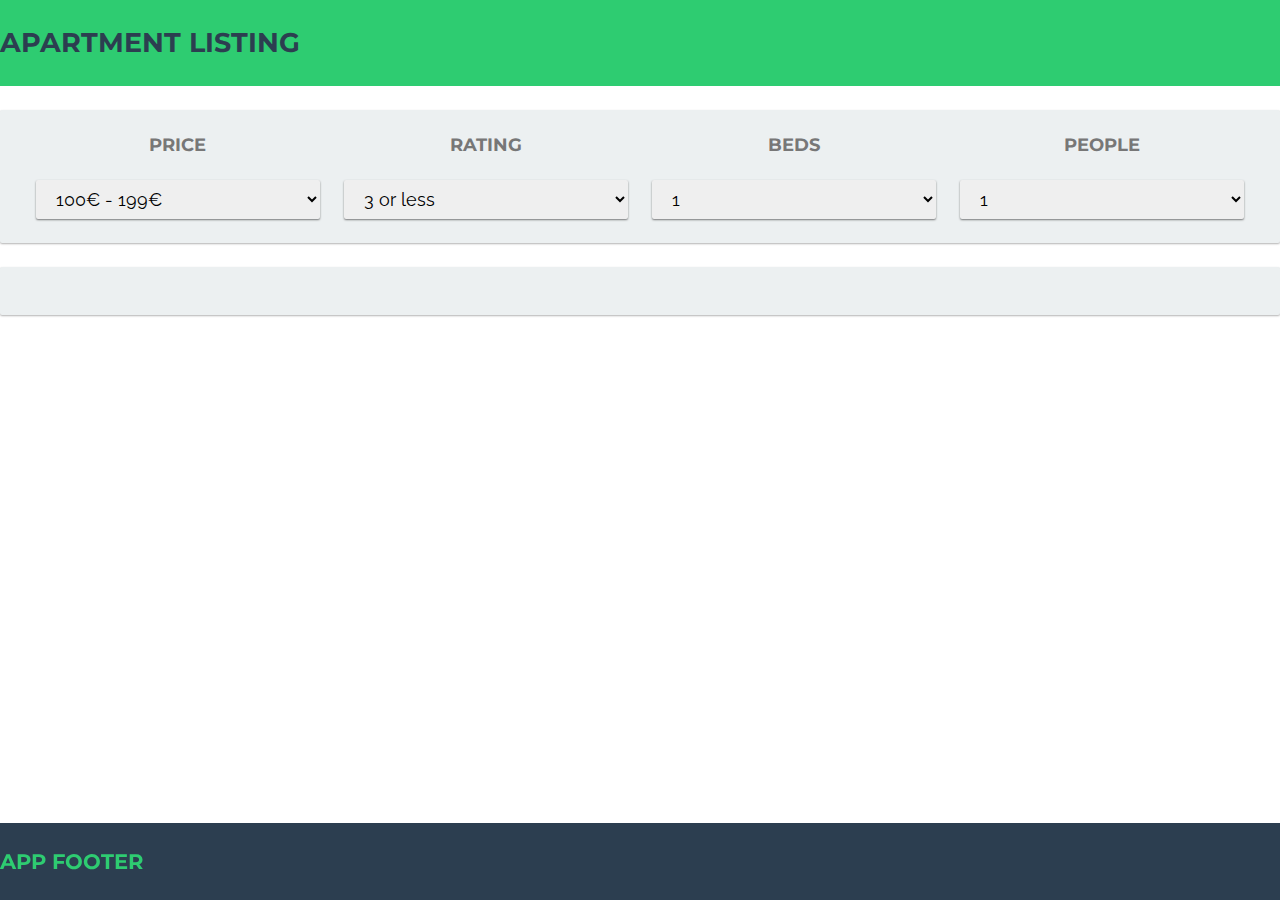
<file: kresimir-coko/assignments/apartment-listing/index.html>
<!DOCTYPE html>
<html>
	<head>
		<meta charset="utf-8">
		<meta name="viewport" content="initial-scale=1, maximum-scale=1">
		<title>Apartment Listing</title>
		<link href="./styles.css" rel="stylesheet">
		<link href="https://fonts.googleapis.com/css?family=Montserrat:700|Open+Sans:300,400,600|Raleway:300,400&amp;subset=latin-ext" rel="stylesheet">
		<link rel="stylesheet" href="https://maxcdn.bootstrapcdn.com/font-awesome/4.7.0/css/font-awesome.min.css">
	</head>
	<body>
		<div id="app">

			<header id="app-header">
				<div class="container">
					<h2>Apartment Listing</h2>
				</div>
			</header>

			<main id="app-content">
				<div class="container">
					<section class="content-section" id="app-content_filter">
						<form id="app-content_filter-container">
							<div class="filter">
								<label for="price">Price</label>
								<select class="filter-select" name="price">
									<option value="">100€ - 199€</option>
									<option value="">200€ - 299€</option>
									<option value="">300€ - 399€</option>
									<option value="">400€ - 500€</option>
								</select>
							</div>
							<div class="filter">
								<label for="rating">Rating</label>
								<select class="filter-select" name="rating">
									<option value="">3 or less</option>
									<option value="">4</option>
									<option value="">5</option>
								</select>
							</div>
							<div class="filter">
								<label for="beds">Beds</label>
								<select class="filter-select" name="beds">
									<option value="">1</option>
									<option value="">2</option>
									<option value="">3</option>
									<option value="">4</option>
								</select>
							</div>
							<div class="filter">
								<label for="people">People</label>
								<select class="filter-select" name="people">
									<option value="">1</option>
									<option value="">2</option>
									<option value="">3</option>
									<option value="">4</option>
								</select>
							</div>
						</form>
					</section>

					<section class="content-section" id="app-content_apartments">
						<div id="app-content_apartments-container">
							<!-- Apartments Get Loaded Here -->
						</div>
					</section>
				</div>
			</main>

			<footer id="app-footer">
				<div class="container">
					<h3>App Footer</h3>
				</div>
			</footer>

		</div>

		<script charset="utf-8" src="./scripts.js"></script>
	</body>
</html>
</file>
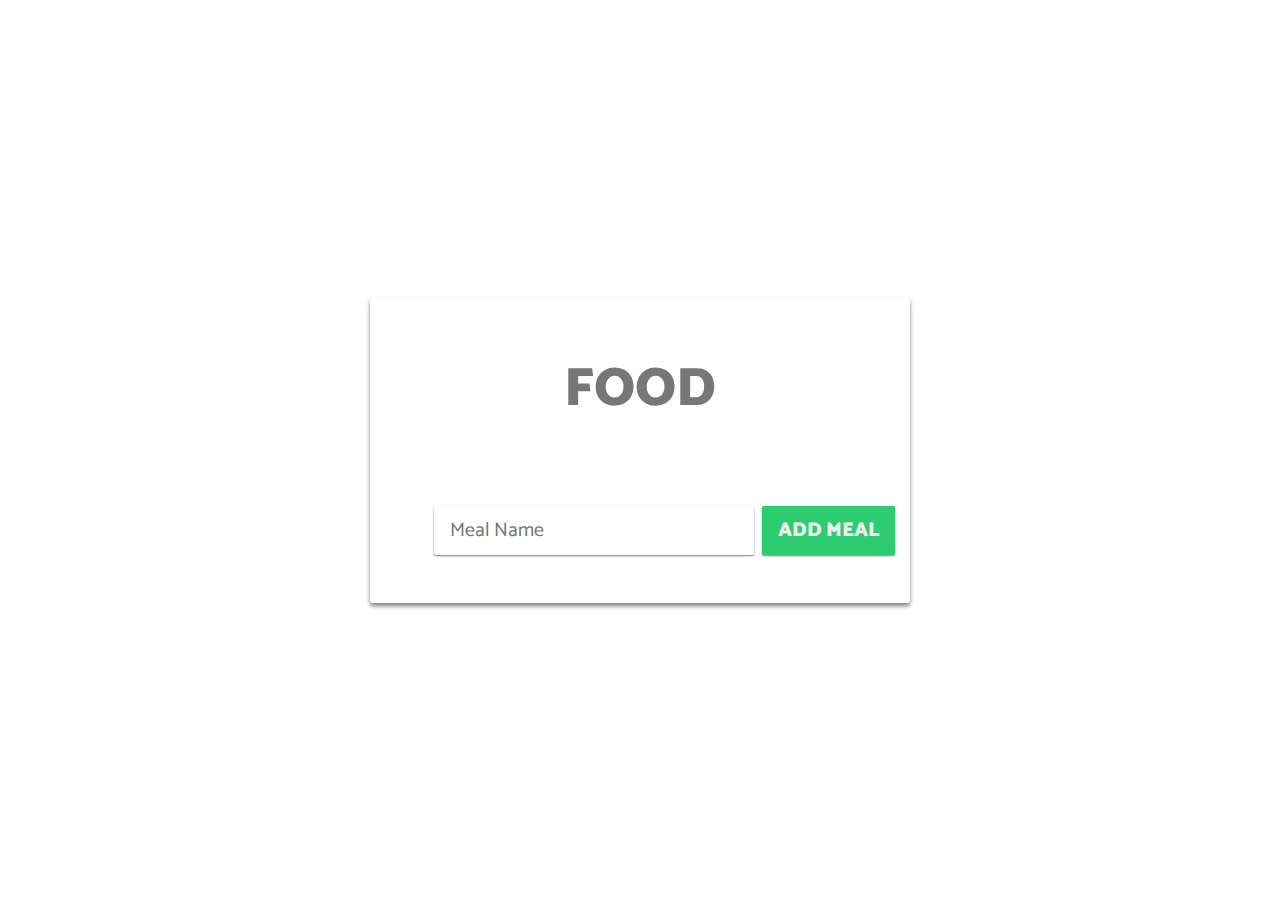
<file: kresimir-coko/assignments/local-storage/index.html>
<!DOCTYPE html>
<html>
	<head>
		<meta charset="utf-8">
		<title>Local Storage</title>
		<link href="./styles.css" rel="stylesheet">
		<link href="https://fonts.googleapis.com/css?family=Catamaran:300,400,500,600,700,800,900" rel="stylesheet">
	</head>
	<body>
		<div class="container">
			<h2>Food</h2>

			<ul id="food">
				<li>Loading Food...</li>
			</ul>

			<form id="addFood">
				<input name="meal" placeholder="Meal Name" required type="text">
				<input type="submit" value="Add Meal">
			</form>
		</div>

		<script charset="utf-8" src="./scripts.js"></script>
	</body>
</html>
</file>
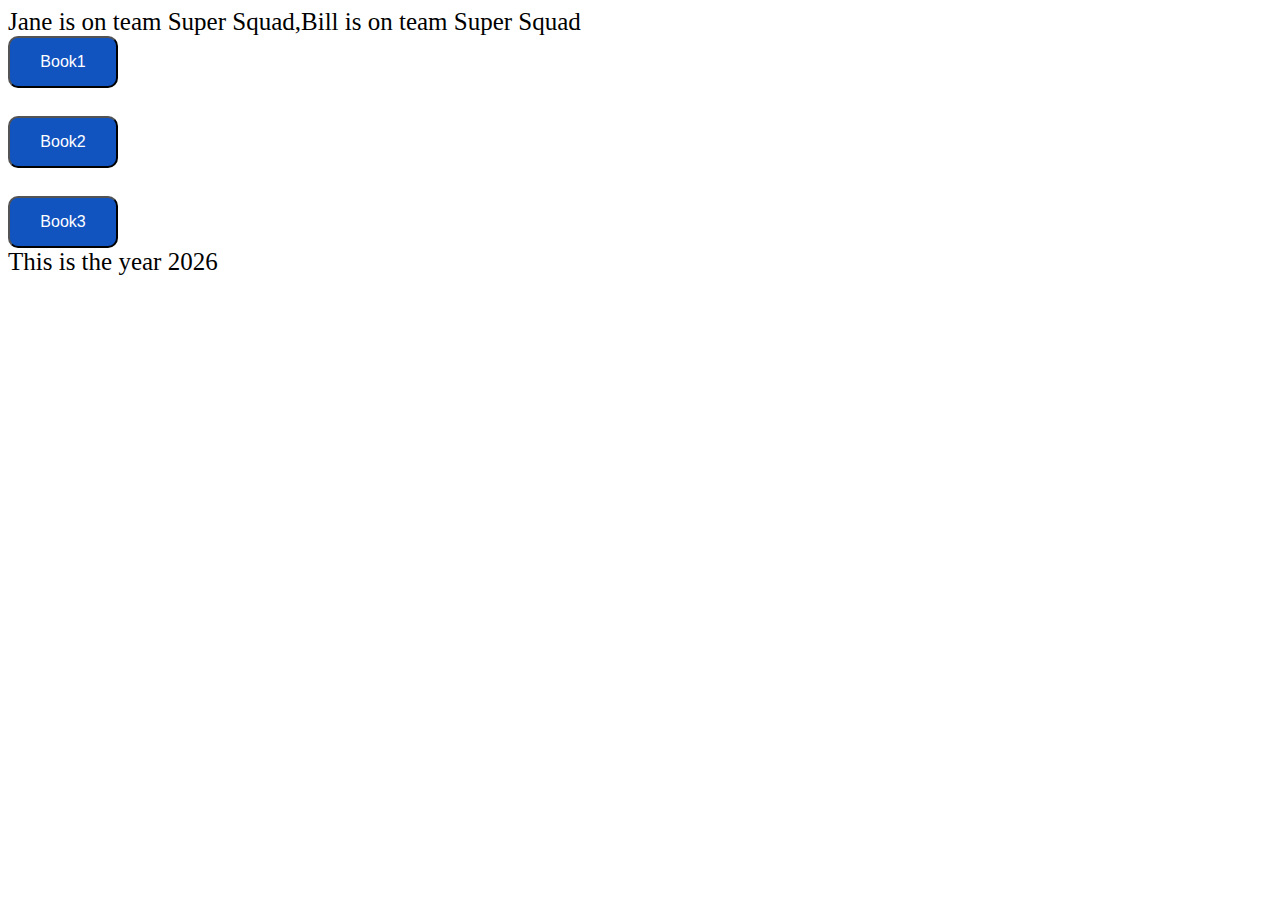
<file: mateo-mustapic/assignments/proj6(ES6)/index.html>
<!DOCTYPE html>
<html>
	<head>
		<title>ES6 practice</title>
		<script src="js/script.js"></script>
    <link rel="stylesheet" href="css/style.css" />
	</head>
	<body>

    <div id="team">
    </div>

    <button onclick="book1()" id="book" title="Click to show book 1 title and price">Book1</button>
    <div id="book1">
    </div>

    <br>
    <button onclick="book2()" id="book" title="Click to show book 1 title and price">Book2</button>
    <div id="book2">
    </div>

    <br>
    <button onclick="book3()" id="book" title="Click to show book 1 title and price">Book3</button>
    <div id="book3"></div>

    <div id="date"></div>


    <script>
    document.getElementById("team").innerHTML = team.teamSummary();
    document.getElementById("date").innerHTML = getMessage();
    function book1(){
        document.getElementById("book1").innerHTML = bookShop.priceForTitle('Harry Potter');
    };
    function book2(){
        document.getElementById("book2").innerHTML = bookShop.priceForTitle('Game of Thrones');
    }
    function book3(){
        document.getElementById("book3").innerHTML = bookShop.priceForTitle('Eloquent Javascript');
    }
    </script>

	</body>

</html>
</file>
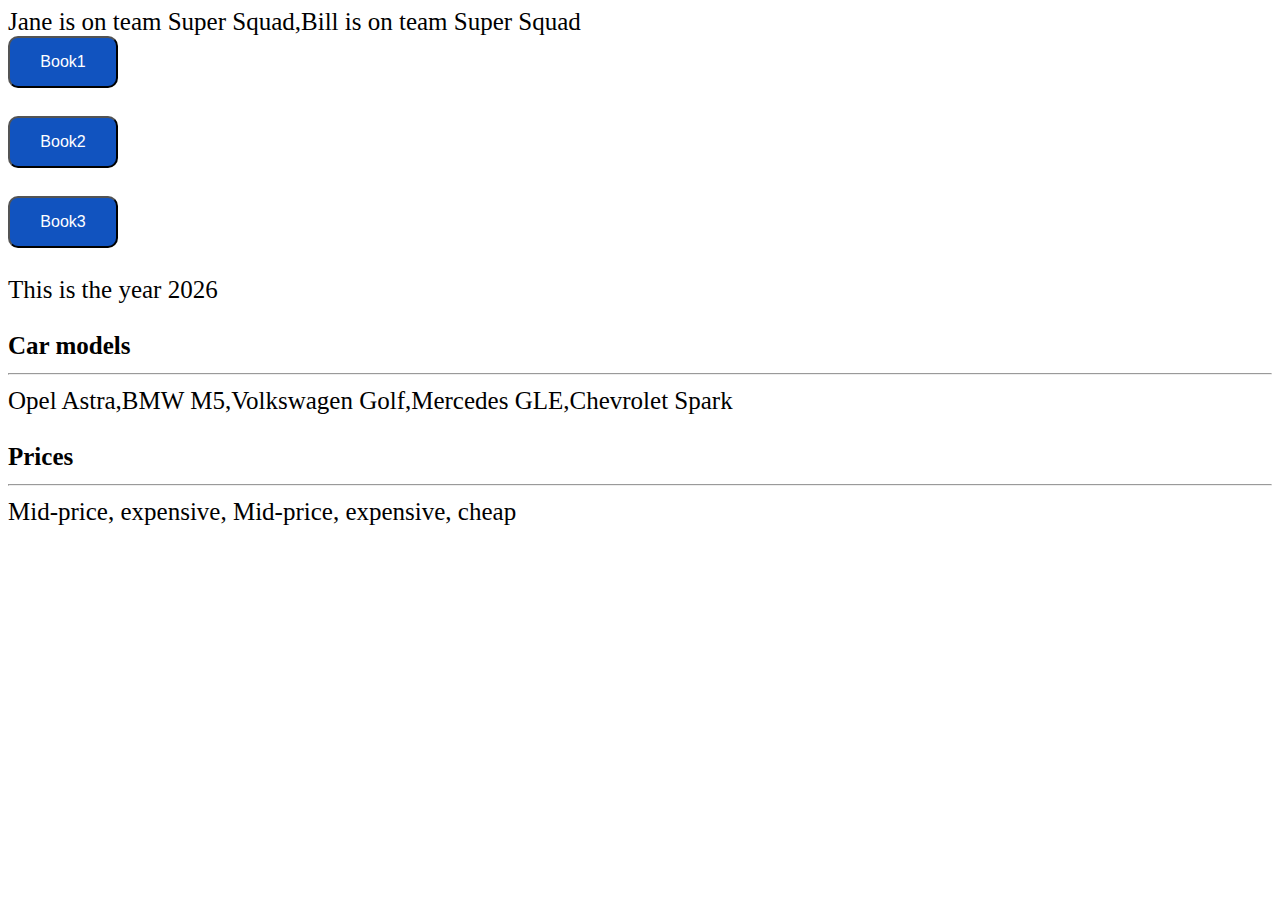
<file: mateo-mustapic/assignments/proj6(tutorialES6)/index.html>
<!DOCTYPE html>
<html>
	<head>
		<title>ES6 practice</title>
		<script src="js/script.js"></script>
    <link rel="stylesheet" href="css/style.css" />
	</head>
	<body>

    <div id="team">
    </div>

    <button onclick="book1()" id="book" title="Click to show book 1 title and price">Book1</button>
    <div id="book1">
    </div>

    <br>
    <button onclick="book2()" id="book" title="Click to show book 1 title and price">Book2</button>
    <div id="book2">
    </div>

    <br>
    <button onclick="book3()" id="book" title="Click to show book 1 title and price">Book3</button>
    <div id="book3"></div>

    <br>
    <div id="date"></div>

    <br>
    <b>Car models</b>
    <br><hr>
    <div id="cars"></div>
    
    <br>
    <b>Prices</b>
    <br><hr>
    <div id="prices"></div>



    <script>
    document.getElementById("team").innerHTML = team.teamSummary();
    document.getElementById("date").innerHTML = getMessage();
    document.getElementById("cars").innerHTML = carModels();
    document.getElementById("prices").innerHTML = carPrices();

    function book1(){
        document.getElementById("book1").innerHTML = bookShop.priceForTitle('Harry Potter');
    };
    function book2(){
        document.getElementById("book2").innerHTML = bookShop.priceForTitle('Game of Thrones');
    }
    function book3(){
        document.getElementById("book3").innerHTML = bookShop.priceForTitle('Eloquent Javascript');
    }
    </script>

	</body>

</html>
</file>
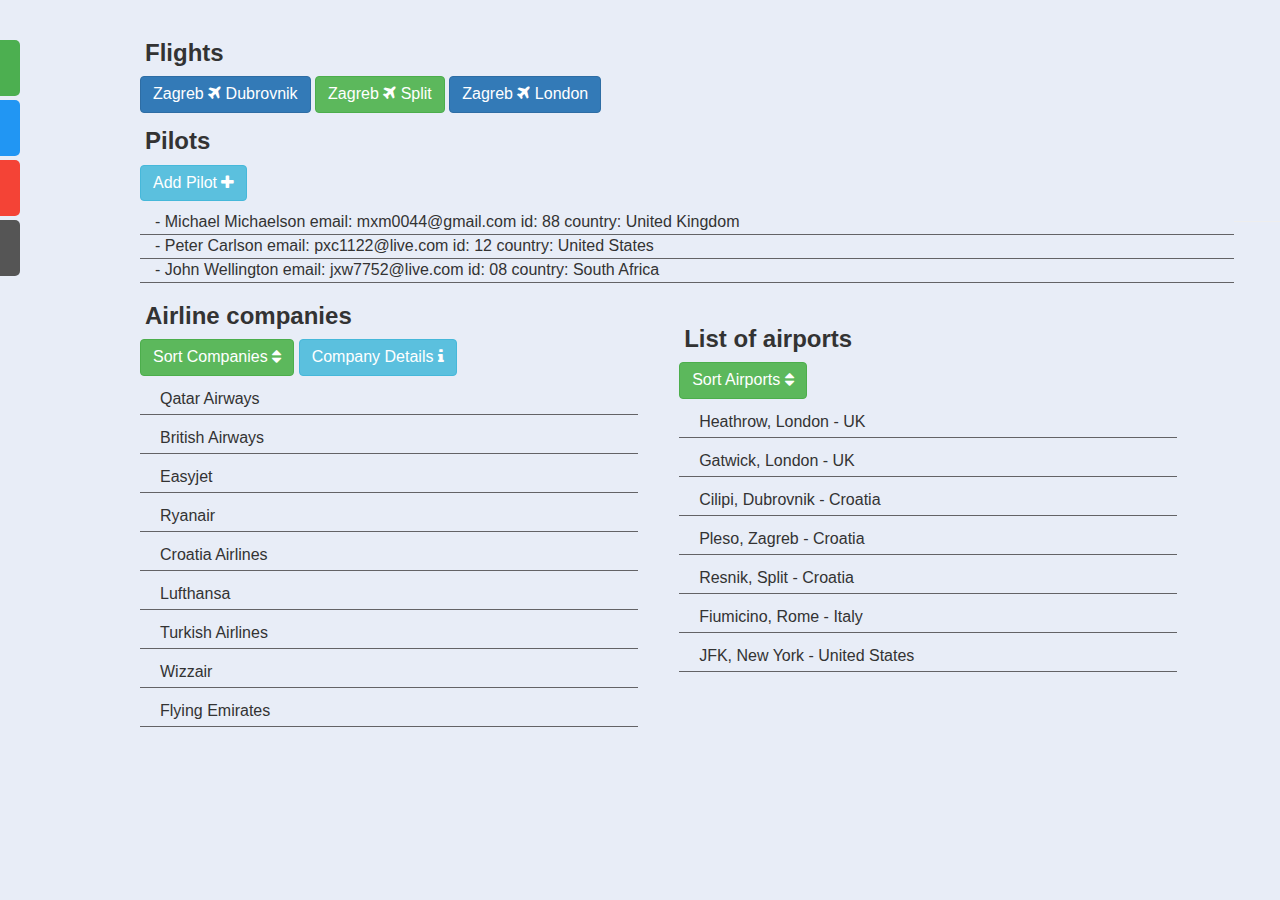
<file: mateo-mustapic/assignments/proj8/index.html>
<!DOCTYPE html>
<html>
	<head>
		<title>Practice</title>
        <meta name="viewport" content="width=device-width, initial-scale=1">
        <link href='https://fonts.googleapis.com/css?family=Aladin' rel='stylesheet'>
        <script src="https://ajax.googleapis.com/ajax/libs/jquery/3.1.1/jquery.min.js"></script>
		    <script src="js/script.js"></script>
        <script src="js/flightsModals.js"></script>
        <script src="js/menu.js"></script>
        <link href='http://fonts.googleapis.com/css?family=Open+Sans:400;300' rel='stylesheet' type='text/css'>
        <link rel="stylesheet" href="https://maxcdn.bootstrapcdn.com/bootstrap/3.3.6/css/bootstrap.min.css"/>
        <link rel="stylesheet" href="http://maxcdn.bootstrapcdn.com/font-awesome/4.3.0/css/font-awesome.min.css">
        <link rel="icon" href="icons/plane.ico" type="image/gif" sizes="16x16">
        <link rel="stylesheet" href="css/style.css" />
	</head>
	<body>
    <div id="sideNav" class="sidenav">
      <a href="index.html" id="indexTab">Home</a>
      <a href="flights.html" id="flightsTab">Flights</a>
      <a href="companies.html" id="companies">Companies</a>
      <a href="contact.html" id="contact">Contact</a>
    </div>
    <ul class="respNav" id="topnav">
      <li><a href="index.html">Home</a></li>
      <li><a href="flights.html">Flights</a></li>
      <li><a href="companies.html">Companies</a></li>
      <li><a href="contact.html">Contact</a></li>
      <li class="icon">
        <a href="javascript:void(0);" style="font-size:15px;" onclick="menuFunction()">☰</a>
      </li>
    </ul>
    <div id="flights">
      <h3><b>Flights</b></h3>
        <button id="btn1" class="btn btn-primary">Zagreb <i class="fa fa-plane" aria-hidden="true"></i> Dubrovnik</button>
          <div id="modal1" class="modal">
            <div class="modal-content">
              <span class="close">&times;</span>
              <h2>Flight Zagreb <i class="fa fa-plane" aria-hidden="true"></i> Dubrovnik</h2>
              <h3><u>Departure</u></h3>
                <div id="dep">
                </div> 
              <h3><u>Arrival</u></h3>
              <div id="arr">
              </div>
            <h3><u>Pilot</u></h3>
            <div id="pilot1">
            </div> 
          </div>
        </div>
        <button id="btn2" class="btn btn-success">Zagreb <i class="fa fa-plane" aria-hidden="true"></i> Split</button>
          <div id="modal2" class="modal2">
            <div class="modal-content2">
              <span class="close2">&times;</span>
              <h2>Flight Zagreb <i class="fa fa-plane" aria-hidden="true"></i> Split</h2>
              <h3><u>Departure</u></h3>
                <div id="dep2">
                </div> 
                <h3><u>Arrival</u></h3>
                <div id="arr2">
                </div>
              <h3><u>Pilot</u></h3>
              <div id="pilot2"> 
              </div> 
          </div>
        </div>
        <button id="btn3" class="btn btn-primary">Zagreb <i class="fa fa-plane" aria-hidden="true"></i> London</button>
          <div id="modal3" class="modal3">
            <div class="modal-content3">
            <span class="close3">&times;</span>
            <h2>Flight Zagreb <i class="fa fa-plane" aria-hidden="true"></i> London</h2>
            <h3><u>Departure</u></h3>
              <div id="dep3">
              </div> 
              <h3><u>Arrival</u></h3>
              <div id="arr3">
              </div>
              <h3><u>Pilot</u></h3>
              <div id="pilot3">  
              </div> 
            </div>
          </div>
        </div>
      </div>
    </div>
    <div id="pilot">
      <h3><b>Pilots</b></h3>
      <button type="submit" id="addBtn" class="btn btn-info">
          Add Pilot         <i class="fa fa-plus" aria-hidden="true"></i>
        </button>
        <div id="pilots">
          <div id="michaelDiv">   
          </div>
          <div id="peterDiv">   
          </div>
          <div id="johnDiv">   
          </div>
          <div id="newPilot">
            <ul id="pilotUL" class="list-unstyled">
            </ul>
          </div>
      </div>
    <hr>
    <div class="columns">
      <div id="airlineCompanies">
        <h3><b>Airline companies</b></h3>
        <button type="submit" id="sortBtn" class="btn btn-success">
          Sort Companies <i class="fa fa-sort" aria-hidden="true"></i> 
        </button>
        <a href="companies.html" id="infoBtn" class="btn btn-info">
          Company Details <i class="fa fa-info" aria-hidden="true"></i> 
        </a>
        <ul id="companiesList" class="list-unstyled">
        </ul>
      </div>
      <div id="airports">
      <br>
        <h3><b>List of airports</b></h3>
        <button type="submit" id="sortBtn2" class="btn btn-success">
          Sort Airports <i class="fa fa-sort" aria-hidden="true"></i> 
        </button>
        <ul id="airportList" class="list-unstyled">
          <li>Heathrow, London - UK</li>
          <li>Gatwick, London - UK</li>
          <li>Cilipi, Dubrovnik - Croatia</li>
          <li>Pleso, Zagreb - Croatia</li>
          <li>Resnik, Split - Croatia</li>
          <li>Fiumicino, Rome - Italy</li>
          <li>JFK, New York - United States</li>
        </ul>
      </div>
    </div>
    <br>
	</body>
</html>
</file>
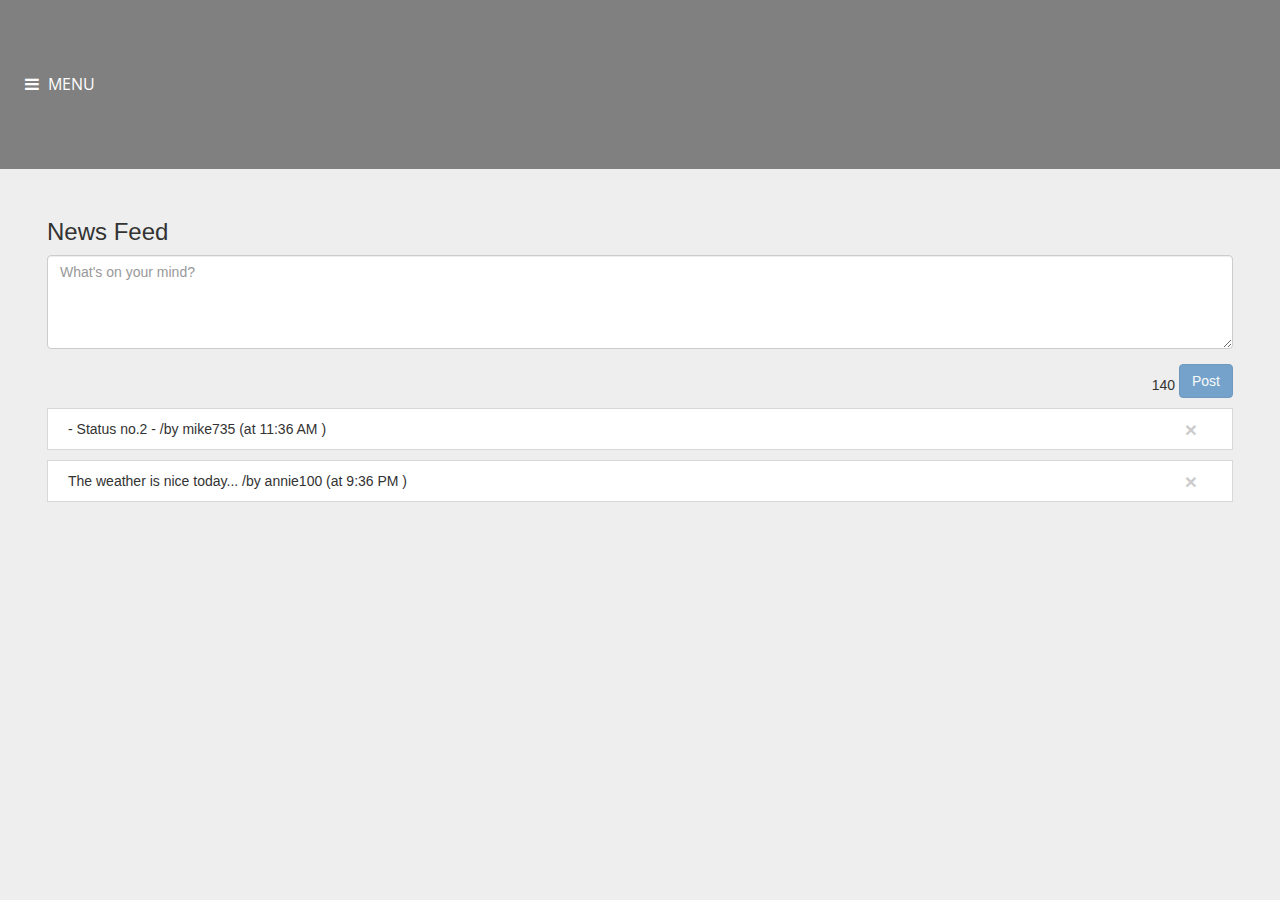
<file: mateo-mustapic/assignments/project7/index.html>
<!DOCTYPE html>
<html>
	<head>
		<title>Interactive website</title>
        <script src="https://ajax.googleapis.com/ajax/libs/jquery/3.1.1/jquery.min.js"></script>
		    <script src="js/script.js"></script>
        <script src="js/menu.js"></script>
        <link href='http://fonts.googleapis.com/css?family=Open+Sans:400;300' rel='stylesheet' type='text/css'>
        <link rel="stylesheet" href="https://maxcdn.bootstrapcdn.com/bootstrap/3.3.6/css/bootstrap.min.css"/>
        <link rel="stylesheet" href="http://maxcdn.bootstrapcdn.com/font-awesome/4.3.0/css/font-awesome.min.css">
        <link rel="stylesheet" href="css/style.css" />
	</head>
	<body>
        <div class="menu">
          <!-- Menu icon -->
          <div class="icon-close">
            <img src="images/close.png">
          </div>
          <!-- Menu -->
          <div class="menu-items">
            <ul>
              <li><a href="index.html">News Feed</a></li>
              <li><a href="users.html">Users</a></li>
              <li><a href="details.html">User Details</a></li>
            </ul>
          </div>
        </div>
        <!-- Main body -->
        <div class="jumbotron">
          <div class="icon-menu">
            <i class="fa fa-bars"></i>
            Menu
          </div>
        </div>
        <div class="container">
            <form>
              <h3>News Feed</h3>
            <div class="form-group">
              <textarea class="form-control status-box" data-toggle="tooltip" title="Write your status in this field" id="myInput" rows="4" placeholder="What's on your mind?"></textarea>
            </div>
            </form>
            <div class="button-group pull-right">
                <p class="counter">140</p>
                <a href="#" id="postButton" class="btn btn-primary">Post</a>
            </div>
            <ul class="posts">
              <li data-toggle="tooltip" title="Click X to remove this item">- Status no.2 - /by mike735 (at 11:36 AM )</li>
              <li data-toggle="tooltip" title="Click X to remove this item">The weather is nice today... /by annie100 (at 9:36 PM )</li>
            </ul> 
        </div>
        <br><hr>
	</body>
</html>
</file>
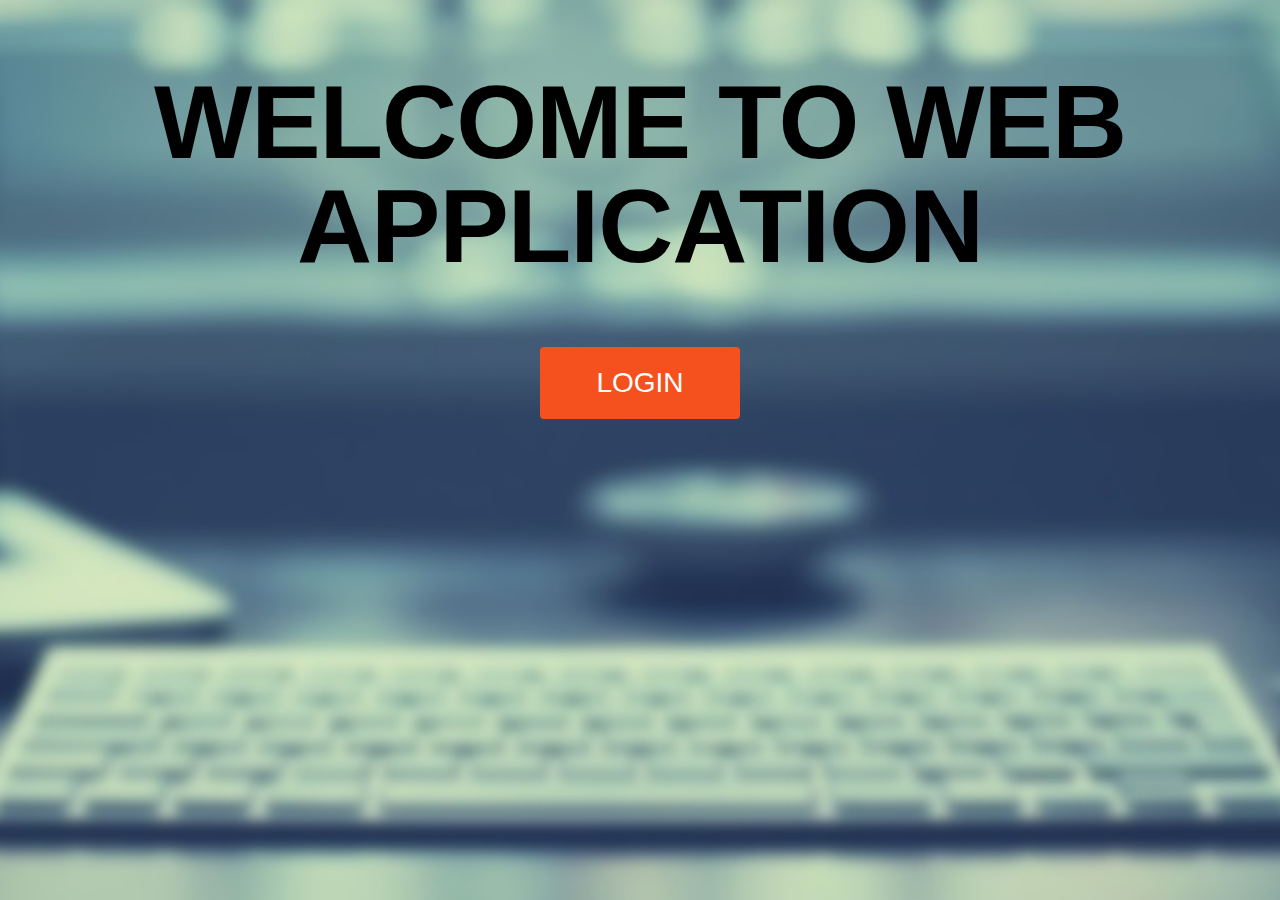
<file: mateo-mustapic/assignments/JspPract/web/index.html>
<!DOCTYPE html>
<html lang="en">
<head>
    <meta charset="UTF-8">
    <title>Web Application</title>
    <link rel="stylesheet" href="css/style.css" />
</head>
<body>

<h1>WELCOME TO WEB APPLICATION</h1>
    <div id="loginButton">
        <a href="login.jsp">
            <button class="button"><span>LOGIN</span></button>
         </a>
    </div>
</body>
</html>
</file>
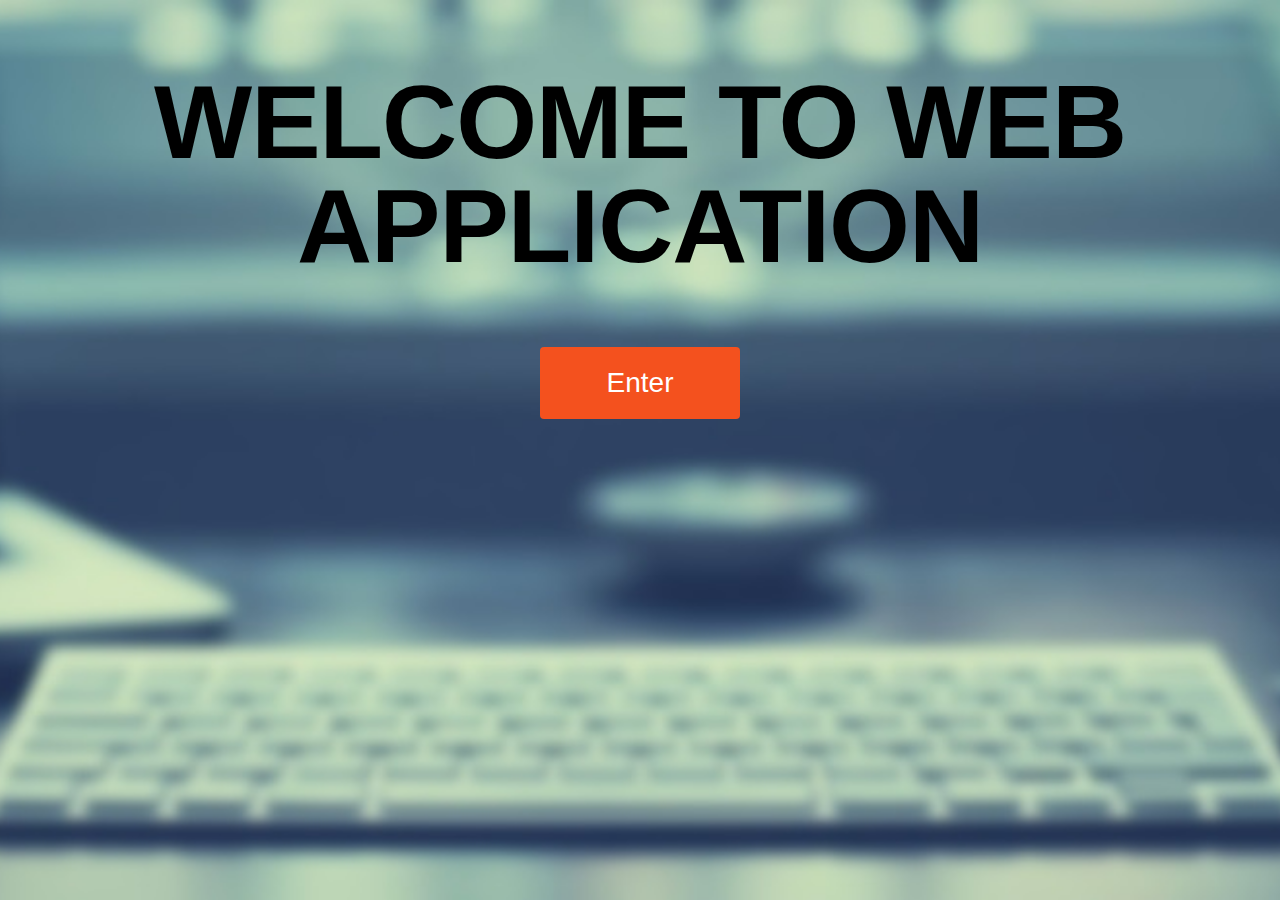
<file: mateo-mustapic/assignments/JspPract/out/artifacts/JspPract_war_exploded/index.html>
<!DOCTYPE html>
<html lang="en">
<head>
    <meta charset="UTF-8">
    <title>Web Application</title>
    <link rel="stylesheet" href="css/style.css" />
</head>
<body>

<h1>WELCOME TO WEB APPLICATION</h1>
    <a href="index.jsp">
        <div id="loginButton">
        <button class="button"><span>Enter</span></button>
        </div>
    </a>
</body>
</html>
</file>
<file: kresimir-coko/assignments/apartment-listing/styles.css>
* {
	box-sizing: border-box;
}

html {
	color: #333;
	font-family: Open Sans, Arial;
	font-size: 18px;
}

body {
	padding: 0;
	margin: 0;
	background-color: #FFF;
}

h1, h2, h3, p, a, ul, li {
	padding: 0;
	margin: 0;
	line-height: 1.4;
}

h1, h2, h3 {
	font-family: Montserrat;
	font-weight: 700;
	text-transform: uppercase;
}

.container {
	width: 1280px;
}

#app {
	align-items: stretch;
	display: flex;
	flex-direction: column;
	height: 100%;
	justify-content: center;
	position: relative;
	width: 100%;
}

#app-header, #app-content, #app-footer {
	display: flex;
	justify-content: center;
}

#app-header {
	background-color: #2ECC71;
}

#app-header h2 {
	color: #2C3E50;
	padding: 24px 0;
}

#app-content {
	flex: 1;
	height: 100%;
	padding: 24px 0;
	margin-bottom: 80px;
}

.content-section {
	background-color: #FFF;
	border-radius: 2px;
	box-shadow: 0 1px 2px rgba(0, 0, 0, 0.3);
	margin-bottom: 24px;
	padding: 24px;
}

.content-section:last-child {
	margin-bottom: 0;
}

#app-content_filter, #app-content_apartments {
	background-color: #ECF0F1;
}

#app-content_filter-container {
	align-items: center;
	display: flex;
	justify-content: space-around;
}

.filter {
	align-items: center;
	display: flex;
	flex-direction: column;
	justify-content: center;
	width: 23%;
}

.filter label {
	color: #777;
	font-family: Montserrat;
	font-weight: 700;
	font-size: 1em;
	padding-bottom: 24px;
	text-transform: uppercase;
}

.filter-select {
	border: 0;
	border-radius: 2px;
	box-shadow: 0 1px 2px rgba(0, 0, 0, 0.5);
	font-family: Raleway;
	font-size: 1em;
	padding: 8px 16px;
	width: 100%;
}

#app-content_apartments-container {
	display: flex;
	flex-wrap: wrap;
	justify-content: space-between;
}

.apartment {
	align-items: stretch;
	background-color: #FFF;
	border-radius: 2px;
	box-shadow: 0 1px 2px rgba(0, 0, 0, 0.3);
	height: 100%;
	margin-bottom: 16px;
	position: relative;
	width: calc(100% / 3 - 11px);
}

.apartment > h3 {
	background-color: #2ECC71;
	color: #FFF;
	font-size: 1em;
	padding: 8px 12px;
}

.apartment > p {
	flex: 1;
	padding: 16px;
}

.metadata {
	align-items: center;
	background-color: #2C3E50;
	color: #FFF;
	display: flex;
	flex-wrap: wrap;
	justify-content: flex-start;
	padding-bottom: 8px;
	width: 100%;
}

.metadata span {
	align-items: center;
	color: #ECF0F1;
	display: flex;
	font-family: Open Sans;
	font-size: 0.8em;
	font-weight: 700;
	padding: 8px 12px;
	padding-bottom: 0;
	text-transform: uppercase;
}

.metadata-date, .metadata-price {
	width: 42.5%;
}

.metadata-rating, .metadata-beds, .metadata-people {
	width: 15%;
}

.metadata-address {
	width: 70%;
}

.metadata span i {
	padding-right: 8px;
	color: #2ECC71;
}

.metadata-address {
	flex: 1;
}

#app-footer {
	position: fixed;
	bottom: 0;
	background-color: #2C3E50;
	width: 100%;
}

#app-footer h3 {
	color: #2ECC71;
	padding: 24px 0;
}

@media screen and (max-width: 1280px) {
	.container {
		width: 100%;
	}
}
</file>
<file: kresimir-coko/assignments/local-storage/styles.css>
* {
	box-sizing: border-box;
	margin: 0;
	padding: 0;
}

html, body {
	height: 100%;
	width: 100%;
}

html {
	color: #333;
	font-family: 'Catamaran';
	font-size: 18px;
}

body {
	align-items: center;
	background-image: url(http://i.imgur.com/nLTblW0.jpg);
	display: flex;
	justify-content: center;
}

h2 {
	color: #777;
	font-size: 3em;
	font-weight: 900;
	padding-bottom: 48px;
	text-align: center;
	text-transform: uppercase;
}

.container {
	background-color: rgba(255, 255, 255, 0.7);
	border-radius: 3px;
	box-shadow: 0 3px 4px rgba(0, 0, 0, 0.5);
	display: flex;
	flex-direction: column;
	max-width: 100%;
	padding: 48px 64px;
	width: 540px;
}

#food {
	list-style: none;
	margin-bottom: 24px;
}

#food li {
	align-items: center;
	background-color: #EEE;
	border-radius: 2px;
	box-shadow: 0 1px 2px rgba(0, 0, 0, 0.3);
	display: flex;
	margin-bottom: 8px;
	padding: 8px 16px;
}

#food li:last-child {
	margin-bottom: 0;
}

#food label {
	font-size: 1.2em;
	padding-left: 16px;
}

#addFood {
	align-items: center;
	display: flex;
}

#addFood input {
	border-width: 0;
	font-family: 'Catamaran';
}

#addFood input[type="text"] {
	background-color: #FFF;
	border-radius: 2px;
	box-shadow: 0 1px 2px rgba(0, 0, 0, 0.5);
	color: #333;
	flex-grow: 1;
	font-size: 1.1em;
	margin-right: 8px;
	padding: 8px 16px;
}

#addFood input[type="submit"] {
	background-color: #2ECC71;
	border-radius: 2px;
	box-shadow: 0 1px 2px rgba(0, 0, 0, 0.5);
	color: #EEE;
	font-size: 1.1em;
	font-weight: 900;
	padding: 8px 16px;
	text-transform: uppercase;
}

#addFood input[type="submit"]:focus {
	box-shadow: 0 1px 2px rgba(0, 0, 0, 0.3);
}
</file>
<file: mateo-mustapic/assignments/proj6(ES6)/css/style.css>
#book{
	 background-color: #1153bf; 
    color: white;
    padding: 15px;
    text-align: center;
    text-decoration: none;
    display: inline-block;
    font-size: 16px;
    border-radius: 10px;
    width: 110px;
}

#book:hover {
    background-color: red;
    box-shadow: 0 12px 16px 0 rgba(0,0,0,0.24), 0 17px 50px 0 rgba(0,0,0,0.19);
}


body{
	font-size:25px;
}
</file>
<file: mateo-mustapic/assignments/proj6(tutorialES6)/css/style.css>
#book{
	 background-color: #1153bf; 
    color: white;
    padding: 15px;
    text-align: center;
    text-decoration: none;
    display: inline-block;
    font-size: 16px;
    border-radius: 10px;
    width: 110px;
}

#book:hover {
    background-color: red;
    box-shadow: 0 12px 16px 0 rgba(0,0,0,0.24), 0 17px 50px 0 rgba(0,0,0,0.19);
}


body{
	font-size:25px;
}
</file>
<file: mateo-mustapic/assignments/proj8/css/style.css>
body {
  	left: 0;
  	margin: 0;
  	position: relative;
  	font-family: "Avant Garde", Avantgarde, "Century Gothic", CenturyGothic, AppleGothic, sans-serif;
  	font-size: 1.6em;
  	padding-bottom: 25px;
  	background-color: #e8edf7;
}
/* Side navigation */
#sideNav a {
    position: fixed;
    font-size: 1.6em; 
    left: -120px; 
    transition: 0.3s; 
    padding: 15px; 
    width: 140px; 
    text-decoration: none; 
    font-size: 18px; 
    color: white; 
    border-radius: 0 5px 5px 0; 
}
#sideNav a:hover {
    left: 0; 
}
#indexTab {
    top: 40px;
    background-color: #4CAF50;
}
#flightsTab {
    top: 100px;
    background-color: #2196F3; 
}
#companies {
    top: 160px;
    background-color: #f44336; 
    right: 80px;
}
#contact {
    top: 220px;
    background-color: #555 
}
#companiesList ul, #airportList ul, #newPilot ul {
  	list-style-type: : none;
  	margin: 0;
  	padding: 0;
}
#companiesList li, #airportList li {
	border-bottom: 1px solid #636366;
  	line-height: 25px;
  	padding-bottom: 3px;
  	padding-left: 20px;
  	padding-top: 10px;
}
#btn1, #btn2, #btn3, #sortBtn, #sortBtn2, #addBtn, #infoBtn{
	font-size: 1em;
}
.columns {
	width:90%;
	margin : 0;
}
#airlineCompanies {
	width:48%;
	margin : 0;
	float : left ;
}
#flights{
	width:90%;
	float : left ;
	padding-bottom: 15px;
    margin-left:140px;
}
#flights h3{
    padding-left: 5px;
    padding-right: 5px;
}
#airports {
	width:48%;
	margin : 0;
	float : right;
}
#michaelDiv, #peterDiv, #johnDiv{
	border-bottom: 1px solid #636366;
    padding-left: 15px;
}
#pilotUL li{
	border-bottom: 1px solid #636366;
}
#pilot{
	width: 90%;
    margin-left:140px;
}
#pilot h3{
    padding-left: 5px; 
}
#pilots {
	width: 95%;
	margin : 0;
	float : left;
	padding-top: 10px;
}
/* Modal 1 */
.modal {
    display: none; 
    position: fixed; 
    z-index: 1; 
    padding-top: 100px; 
    left: 0;
    top: 0;
    width: 100%; 
    height: 100%;
    text-align: center; 
    overflow: auto; 
    background-color: rgb(0,0,0); 
    background-color: rgba(0,0,0,0.4); 
}
.modal-content {
    background-color: #fefefe;
    margin: auto;
    padding: 20px;
    border: 1px solid #888;
    width: 60%;
}
.close {
    color: #aaaaaa;
    float: right;
    font-size: 28px;
    font-weight: bold;
}
.close:hover,
.close:focus {
    color: #000;
    text-decoration: none;
    cursor: pointer;
}
/* Modal 2 */
.modal2 {
    display: none; 
    position: fixed; 
    z-index: 1; 
    padding-top: 100px; 
    left: 0;
    top: 0;
    width: 100%; 
    height: 100%;
    text-align: center; 
    overflow: auto; 
    background-color: rgb(0,0,0); 
    background-color: rgba(0,0,0,0.4); 
}
.modal-content2 {
    background-color: #fefefe;
    margin: auto;
    padding: 20px;
    border: 1px solid #888;
    width: 60%;
}
.close2 {
    color: #aaaaaa;
    float: right;
    font-size: 28px;
    font-weight: bold;
}
.close2:hover,
.close2:focus {
    color: #000;
    text-decoration: none;
    cursor: pointer;
}
/*Modal 3*/
.modal3 {
    display: none; 
    position: fixed; 
    z-index: 1; 
    padding-top: 100px; 
    left: 0;
    top: 0;
    width: 100%; 
    height: 100%;
    text-align: center; 
    overflow: auto; 
    background-color: rgb(0,0,0); 
    background-color: rgba(0,0,0,0.4); 
}
.modal-content3 {
    background-color: #fefefe;
    margin: auto;
    padding: 20px;
    border: 1px solid #888;
    width: 60%;
}
.close3 {
    color: #aaaaaa;
    float: right;
    font-size: 28px;
    font-weight: bold;
}
.close3:hover,
.close3:focus {
    color: #000;
    text-decoration: none;
    cursor: pointer;
}
ul.respNav {
    position: absolute;
    top: -200px;
    list-style-type: none;
    margin: 0;
    padding: 0;
    overflow: hidden;
    background-color: #333;
}
ul.respNav li {
    float: left;
}
ul.respNav li a {
    display: inline-block;
    color: #f2f2f2;
    text-align: center;
    padding: 14px 16px;
    text-decoration: none;
    transition: 0.3s;
    font-size: 17px;
}
ul.respNav li a:hover {
    background-color: #555;
}
ul.respNav li.icon {
    display: none;
}
@media screen and (max-width: 1200px){
    /* Side navigation */
    #sideNav a {
        position: absolute;
        font-size: 1.6em; 
        left: -200px; 
    }
    ul.respNav {
        position: relative;
        top:0;
        list-style-type: none;
        margin: 0;
        padding: 0;
        overflow: hidden;
        background-color: #333;
    }
    ul.respNav li {
        float: left;
    }

    ul.respNav li a {
        display: inline-block;
      color: #f2f2f2;
      text-align: center;
      padding: 14px 16px;
      text-decoration: none;
      transition: 0.3s;
      font-size: 17px;
    }
    ul.respNav li a:hover {
        background-color: #555;
    }
    ul.respNav li.icon {
        display: none;
    }
    ul.respNav li:not(:first-child) {display: none;}
    ul.respNav li.icon {
        float: right;
        display: inline-block;
    }
    ul.respNav.responsive {position: relative;}
    ul.respNav.responsive li.icon {
        position: absolute;
        right: 0;
        top: 0;
    }
    ul.respNav.responsive li {
        float: none;
        display: inline;
    }
    ul.respNav.responsive li a {
        display: block;
        text-align: left;
    }   
    .flex-container{
        display: block;
        font-size: 1.8rem;
        margin-left: 60px;
    }
    .flex-item {
        width: 100%;
        height: 100%;
    }
    h3{
        font-size: 2rem;
        font-weight: bold;
    }
    #flights{
        margin-left: 0px;
        width: 100%;
    }
    #pilot{
    padding-left: 20px;
    width: 100%;
    margin-left:0;
    }
    #airlineCompanies {
    width:100%;
    margin : 0;
    }
    #airports {
    width:100%;
    margin : 0;
    }
}

@media screen and (max-width: 1000px){
  /* Modal 1 */
    .modal-content {
        width: 80%;
        height: 70%;
    }
    /* Modal 2 */
    .modal-content2 {
        width: 80%;
        height: 70%;
    }
    /*Modal 3*/
    .modal-content3 {
        width: 80%;
        height: 70%;
    }
}
@media screen and (max-width: 600px){
    /* Side navigation */
    h3{
        font-size: 2rem;
        font-weight: bold;
    }
    #flights{
        width: 100%;
    }
    #pilot{
        width: 104%;
        margin-left: -20px;
    }
    #airlineCompanies {
        width:100%;
        margin : 0;
    }
    #airports {
        width:100%;
        margin : 0;
    }
    #btn1, #btn2, #btn3, #sortBtn, #sortBtn2, #addBtn, #infoBtn{
        width: 100%;
        font-size: 1.2em;
    }
    .columns {
        width:100%;
        margin : 0;
    }
    /* Modal 1 */
    .modal-content {
        width: 100%;
        height: 70%;
    }
    /* Modal 2 */
    .modal-content2 {
        width: 100%;
        height: 70%;
    }
    /*Modal 3*/
    .modal-content3 {
        width: 100%;
        height: 70%;
    }
}
</file>
<file: mateo-mustapic/assignments/project7/css/style.css>
/* Initial body */
body {
  left: 0;
  margin: 0;
  position: relative;
  background-color: #eee;
  font-family: 'Helvetica Neue', sans-serif;
}
/* Initial menu */
.menu {
  background: #202024;
  left: -285px;  
  height: 100%;
  position: fixed;
  width: 285px;
}
.jumbotron {
  background-color: gray; 
  height: 100%;
  width: 100%;
}
.menu ul {
  border-top: 1px solid #636366;
  list-style: none;
  margin: 0;
  padding: 0;
}
.menu li {
  border-bottom: 1px solid #636366;
  font-family: 'Open Sans', sans-serif;
  line-height: 45px;
  padding-bottom: 3px;
  padding-left: 20px;
  padding-top: 3px;
}
.menu a {
  color: #fff;
  font-size: 15px;
  text-decoration: none;
  text-transform: uppercase;
}
.icon-close {
  cursor: pointer;
  padding-left: 10px;
  padding-top: 10px;
  background-size: 80px 60px;
}
.icon-menu {
  color: #fff;
  cursor: pointer;
  font-family: 'Open Sans', sans-serif;
  font-size: 16px;
  padding-bottom: 25px;
  padding-left: 25px;
  padding-top: 25px;
  text-decoration: none;
  text-transform: uppercase;
}
.icon-menu i {
  margin-right: 5px;
}
.container {
  width: 95%;
}
.btn{
  margin-bottom: 10px;
}
.counter {
  display: inline;
  margin-top: 0;
  margin-bottom: 0;
  margin-top: 10px;
}
.posts {
  clear: both;
  list-style: none;
  padding-left: 0;
  width: 100%;
}
.posts li{
  background-color: #fff;
  border: 1px solid #d8d8d8;
  padding-top: 10px;
  padding-left: 20px;
  padding-right: 20px;
  padding-bottom: 10px;
  margin-bottom: 10px;
  word-wrap: break-word;
  min-height: 42px;
}
#contact_form {
  text-align: center;
  border-radius: 25px;
}
input[type=text], select {
    width: 60%;
    padding: 12px 20px;
    margin: 8px 0;
    display: inline-block;
    border: 1px solid #ccc;
    border-radius: 15px;
    box-sizing: border-box;
}
input[type=submit] {
    width: 60%;
    background-color: #145bce;
    color: white;
    padding: 14px 20px;
    margin: 8px 0;
    border: none;
    border-radius: 15px;
    cursor: pointer;
}
input[type=submit]:hover {
    background-color: #145bce;
}
#message{
  border-radius: 15px;
  width: 60%;
}
#input {
    width: 100%; 
    padding: 12px 20px 12px 40px; 
    border: 1px solid #ddd; 
    margin-bottom: 12px; 
}
#myUL, #detailsUL {
    list-style-type: none;
    padding: 0;
    margin: 0;
}
#myUL li a, #detailsUL li {
    border: 1px solid #ddd; 
    margin-top: -1px; 
    background-color: #f6f6f6; 
    padding: 12px; 
    text-decoration: none; 
    color: black; 
    display: block; 
}
#myUL li a:hover:not(.header) {
    background-color: #eee; 
}
#detailsUL li:hover {
    background-color: #eee; 
  }
#georgeLi, #halleyLi, #adeleLi, #agnesLi, #billyLi, #johnDetails, #annaDetails, #peteDetails{
  padding-left: 35px;
}
.close {
    padding-right: 15px;
}
.container {
  padding-bottom: 25px;
}
/* width: 1000px */
@media screen and (min-width: 480px) and (max-width: 1000px){
  body{
    font-size: 2em;
  }
  .icon-menu {
    font-size: 1.3em;
  }
  .menu a {
    font-size: 1.3em;
  }
  .menu ul {
    border-top: 5px solid #636366;
    list-style: none;
    margin: 0;
    padding: 0;
  }
  /* x button */
  .close {
    font-size: 2.5rem;
  }
  .posts{
    font-size: 2rem;
  }
  .container {
    width: 90%;
  }
.menu
  .menu li {
    border-bottom: 5px solid #636366;
    font-family: 'Open Sans', sans-serif;
    line-height: 65px;
    padding-bottom: 6px;
    padding-left: 20px;
    padding-top: 6px;
  }
  .status-box{
    font-size: 2rem;
  }
  .button-group{
    width: 40%;
  }
  #postButton{
    width: 70%;
  }
  .btn {
    width: 49%;
    font-size: 2rem;
  }
  .btn-info{
    width: 25%;
  }
  #message{
    border-radius: 25px;
    width: 100%;
  }
  input[type=text] {
    width: 100%;
    padding: 12px 20px;
    margin: 8px 0;
    display: inline-block;
    border: 1px solid #ccc;
    border-radius: 15px;
    box-sizing: border-box;
  }
  input[type=submit] {
      width: 100%;
      background-color: #145bce;
      color: white;
      padding: 14px 20px;
      margin: 8px 0;
      border: none;
      border-radius: 15px;
      cursor: pointer;
  }
  h3{
    font-size: 3rem;
  }
}
@media screen and (max-width: 480px){
  body{
    font-size: 2.5rem;
  }
  .icon-menu {
    font-size: 2.5rem;
  }
  .menu a {
    font-size: 2.5rem;
  }
  .menu ul {
    border-top: 5px solid #636366;
    list-style: none;
    margin: 0;
    padding: 0;
  }
  /* x button */
  .close {
    font-size: 2.5rem;
  }
  .menu li {
    border-bottom: 5px solid #636366;
    font-family: 'Open Sans', sans-serif;
    line-height: 65px;
    padding-bottom: 6px;
    padding-left: 20px;
    padding-top: 6px;
  }
  .status-box{
    font-size: 2.5rem;
  }
  .button-group{
    width: 40%;
  }
  .btn {
    width: 100%;
    font-size: 2.5rem;
  }
  .btn-info{
    width: 50%;
  }
  #message{
    border-radius: 25px;
    width: 100%;
  }
  input[type=text] {
    width: 100%;
    padding: 12px 20px;
    margin: 8px 0;
    display: inline-block;
    border: 1px solid #ccc;
    border-radius: 15px;
    box-sizing: border-box;
  }
  input[type=submit] {
      width: 100%;
      background-color: #145bce;
      color: white;
      padding: 14px 20px;
      margin: 8px 0;
      border: none;
      border-radius: 15px;
      cursor: pointer;
  }
  h3{
    font-size: 30px;
  }
}
</file>
<file: mateo-mustapic/assignments/JspPract/web/css/style.css>
body{
    text-align: center;
    font-family: "Palatino Linotype";
    background: url(../images/back.jpg) no-repeat center center fixed;
    background-size: cover;
}

.button {
    text-align: center;
    border-radius: 4px;
    background-color: #f4511e;
    border: none;
    color: #FFFFFF;
    font-size: 28px;
    padding: 20px;
    width: 200px;
    transition: all 0.5s;
    cursor: pointer;
    margin: auto;
}

.button span {
    cursor: pointer;
    display: inline-block;
    position: relative;
    transition: 0.5s;
}

.button span:after {
    content: '\00bb';
    position: absolute;
    opacity: 0;
    top: 0;
    right: -20px;
    transition: 0.5s;
}

.button:hover span {
    padding-right: 25px;
}

.button:hover span:after {
    opacity: 1;
    right: 0;
}

#loginButton{
    text-align: center;
}

form, table {
    display: inline-block;
    text-align: center;
    padding-bottom: 10px;
}

h1{
    color: #111;
    font-family: 'Helvetica Neue', sans-serif;
    font-size: 6.5em;
    font-weight: bold;
    letter-spacing: -1px;
    line-height: 1;
    color: black;
}

@media screen and (max-width: 600px) {
   h1{
       margin-top: 40%;
       font-size: 2.4em;
   }
    .button{
        width: 100%;
    }
}
</file>
<file: mateo-mustapic/assignments/JspPract/out/artifacts/JspPract_war_exploded/css/style.css>
body{
    text-align: center;
    font-family: "Palatino Linotype";
    background: url(../images/back.jpg) no-repeat center center fixed;
    background-size: cover;
}

.button {
    text-align: center;
    border-radius: 4px;
    background-color: #f4511e;
    border: none;
    color: #FFFFFF;
    font-size: 28px;
    padding: 20px;
    width: 200px;
    transition: all 0.5s;
    cursor: pointer;
    margin: auto;
}

.button span {
    cursor: pointer;
    display: inline-block;
    position: relative;
    transition: 0.5s;
}

.button span:after {
    content: '\00bb';
    position: absolute;
    opacity: 0;
    top: 0;
    right: -20px;
    transition: 0.5s;
}

.button:hover span {
    padding-right: 25px;
}

.button:hover span:after {
    opacity: 1;
    right: 0;
}

#loginButton{
    text-align: center;
}

form, table {
    display: inline-block;
    text-align: center;
    padding-bottom: 10px;
}

h1{
    color: #111; font-family: 'Helvetica Neue', sans-serif;
    font-size: 6.5em;
    font-weight: bold;
    letter-spacing: -1px;
    line-height: 1;
    color: black;
}
</file>
